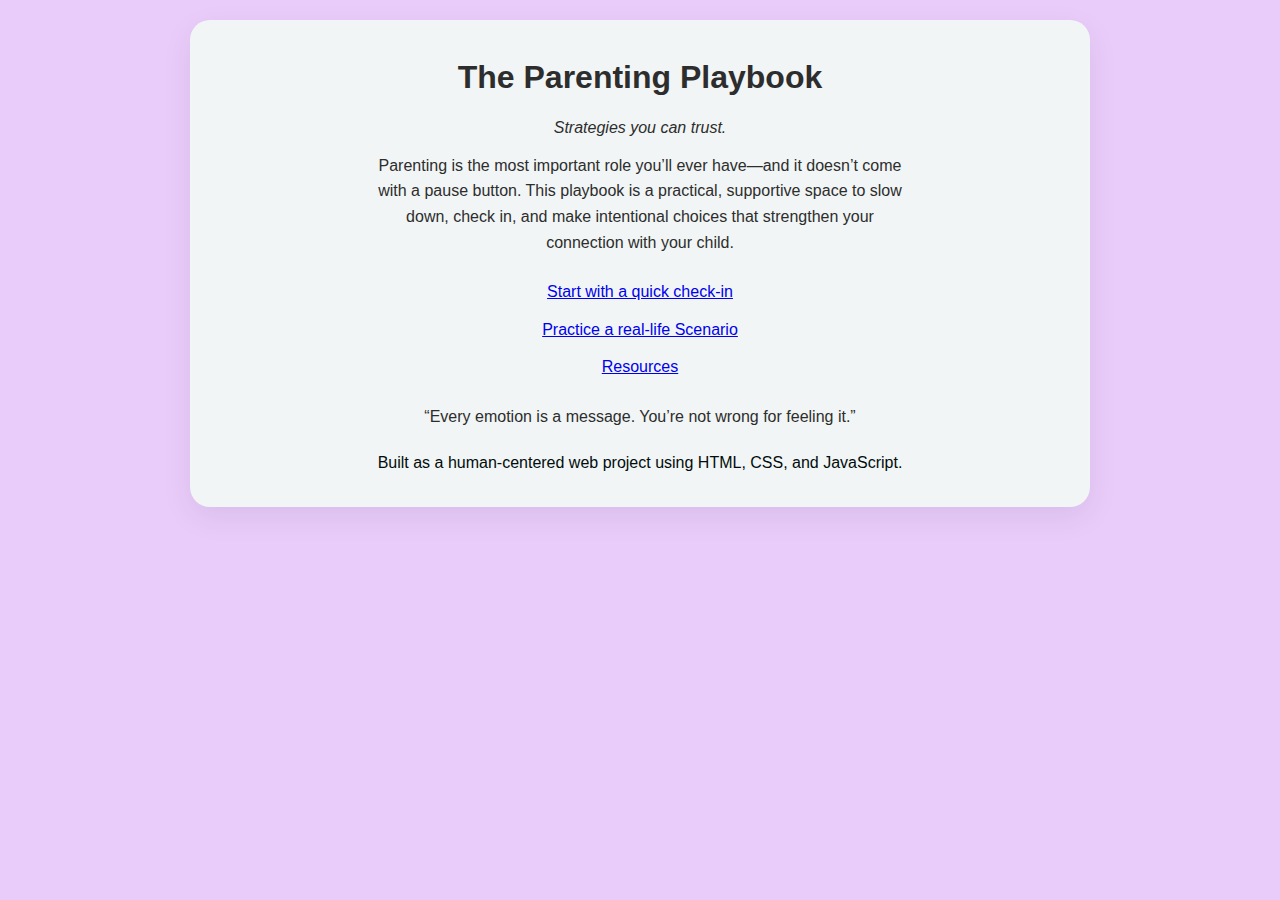
<file: index.html>
<!DOCTYPE html>
<html lang="en">
<head>
  <meta charset="UTF-8" />
  <meta name="viewport" content="width=device-width, initial-scale=1.0"/>
  <title>The Parenting Playbook — Strategies You Can Trust</title>
  <link rel="stylesheet" href="style.css" />
</head>

<body>

  <div class="container">

  <main class="home" id="main">

    <section class="hero">
      <h1>The Parenting Playbook</h1>
      <p class="tagline"><em>Strategies you can trust.</em></p>
      <p>
        Parenting is the most important role you’ll ever have—and it doesn’t come with a pause button.
        This playbook is a practical, supportive space to slow down, check in, and make intentional choices
        that strengthen your connection with your child.
      </p>
      
     

      <div class="home-actions" role="navigation" aria-label="Start here">
        <a class="btn" href="checkin.html">Start with a quick check-in</a>
        <a class="btn" href="scenarios.html">Practice a real-life Scenario</a>
        <a class="btn" href="resources.html">Resources</a>
      </div>
      

       <blockquote class="hero-quote">
        “Every emotion is a message. You’re not wrong for feeling it.”
      </blockquote>

    </section>
  </main>

  <footer class="site-footer">
    <p>Built as a human-centered web project using HTML, CSS, and JavaScript.</p>
  </footer>

  </div>

  <script src="script.js"></script>

</body>
</html>
</file>
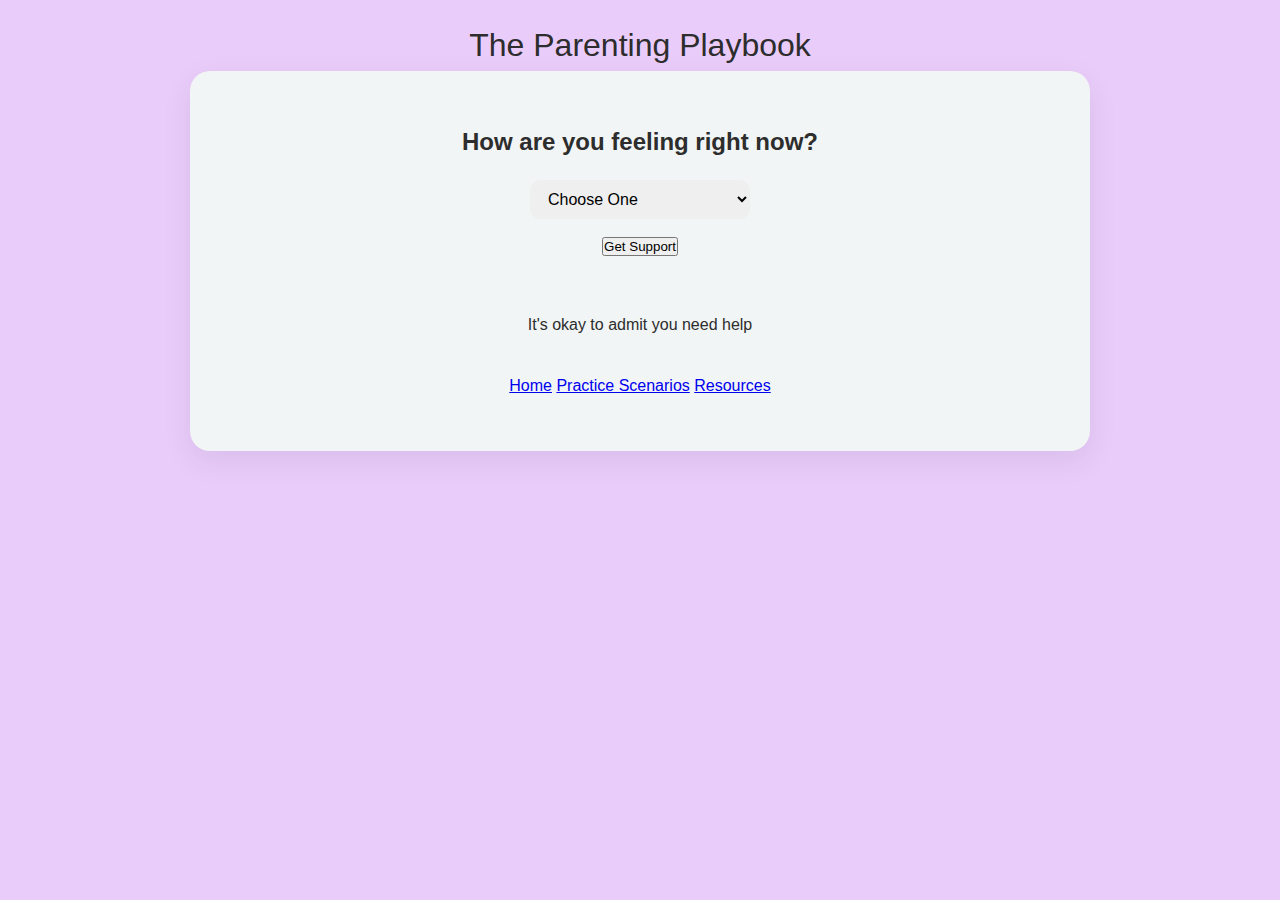
<file: checkin.html>
<!DOCTYPE html>
<html lang="en">
<head>
    <meta charset="UTF-8">
    <meta name="viewport" content="width=device-width, initial-scale=1.0">
    <title>The Parenting Playbook — Strategies You Can Trust</title>
  <link rel="stylesheet" href="style.css" />
</head>

<body>
    <header class="site-header">
        <a class="logo">The Parenting Playbook</a>
    </header>

    <div class="container">

    <main class="checkin">
        <h2>How are you feeling right now?</h2>

        <select id="moodSelect">
            <option value=>Choose One</option>
            <option value="overwhelmed">Overwhelmed</option>
            <option value="angry">Angry</option>
            <option value="sad">Sad</option>
            <option value="okay">Okay</option>
            <option value="hopeful">Hopeful</option>
        </select>

        <button id="getSupportBtn">Get Support</button>

        <div id="supportMessage">
            <p>It's okay to admit you need help</p>
        </div>
    
        <nav aria-label="Page">
            <a href="index.html">Home</a>
            <a href="scenarios.html">Practice Scenarios</a>
            <a href="resources.html">Resources</a>
        </nav>

    </main>
    </div>

    <script src="script.js"></script>

</body>
</html>
</file>
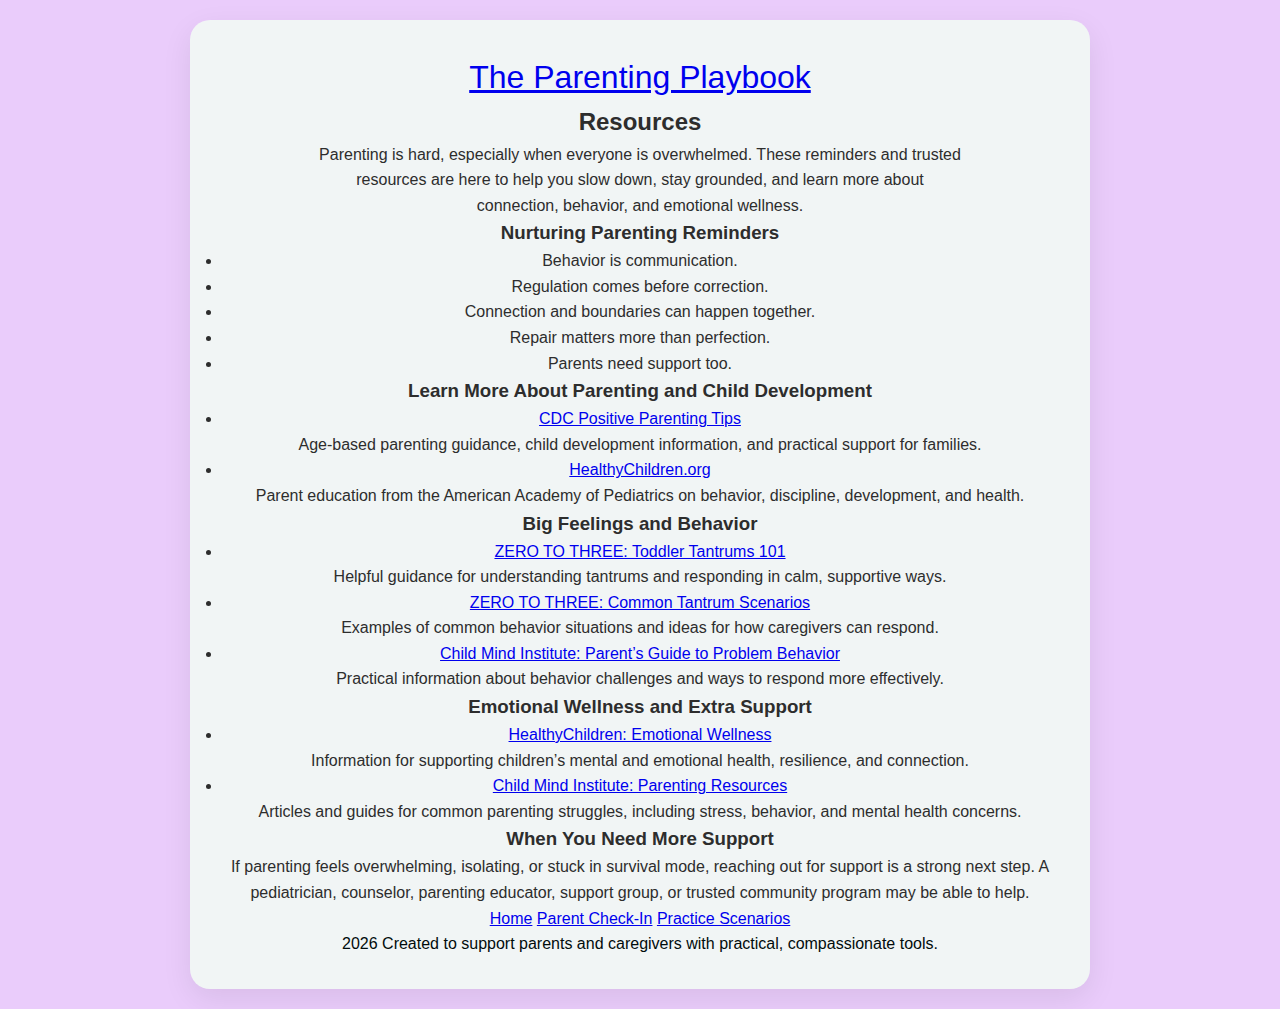
<file: resources.html>
<!DOCTYPE html>
<html lang="en">
<head>
  <meta charset="UTF-8">
  <meta name="viewport" content="width=device-width, initial-scale=1.0">
  <title>The Parenting Playbook - Resources</title>
  <link rel="stylesheet" href="style.css" />
</head>

<body>
  <div class="container">

    <header class="site-header">
      <a class="logo" href="index.html">The Parenting Playbook</a>
    </header>

    <main class="resources">
      <h2>Resources</h2>

      <p class="page-intro">
        Parenting is hard, especially when everyone is overwhelmed. These reminders and trusted resources
        are here to help you slow down, stay grounded, and learn more about connection, behavior, and
        emotional wellness.
      </p>

      <section class="resource-section">
        <h3>Nurturing Parenting Reminders</h3>
        <div class="card">
          <ul class="resource-list">
            <li>Behavior is communication.</li>
            <li>Regulation comes before correction.</li>
            <li>Connection and boundaries can happen together.</li>
            <li>Repair matters more than perfection.</li>
            <li>Parents need support too.</li>
          </ul>
        </div>
      </section>

      <section class="resource-section">
        <h3>Learn More About Parenting and Child Development</h3>
        <div class="card">
          <ul class="resource-list">
            <li>
              <a href="https://www.cdc.gov/child-development/positive-parenting-tips/index.html" target="_blank" rel="noopener noreferrer">
                CDC Positive Parenting Tips
              </a>
              <p>Age-based parenting guidance, child development information, and practical support for families.</p>
            </li>
            <li>
              <a href="https://www.healthychildren.org/" target="_blank" rel="noopener noreferrer">
                HealthyChildren.org
              </a>
              <p>Parent education from the American Academy of Pediatrics on behavior, discipline, development, and health.</p>
            </li>
          </ul>
        </div>
      </section>

      <section class="resource-section">
        <h3>Big Feelings and Behavior</h3>
        <div class="card">
          <ul class="resource-list">
            <li>
              <a href="https://www.zerotothree.org/resource/toddler-tantrums-101-why-they-happen-and-what-you-can-do/" target="_blank" rel="noopener noreferrer">
                ZERO TO THREE: Toddler Tantrums 101
              </a>
              <p>Helpful guidance for understanding tantrums and responding in calm, supportive ways.</p>
            </li>
            <li>
              <a href="https://www.zerotothree.org/resource/behavior-scenarios-how-to-respond/" target="_blank" rel="noopener noreferrer">
                ZERO TO THREE: Common Tantrum Scenarios
              </a>
              <p>Examples of common behavior situations and ideas for how caregivers can respond.</p>
            </li>
            <li>
              <a href="https://childmind.org/guide/parents-guide-to-problem-behavior/" target="_blank" rel="noopener noreferrer">
                Child Mind Institute: Parent’s Guide to Problem Behavior
              </a>
              <p>Practical information about behavior challenges and ways to respond more effectively.</p>
            </li>
          </ul>
        </div>
      </section>

      <section class="resource-section">
        <h3>Emotional Wellness and Extra Support</h3>
        <div class="card">
          <ul class="resource-list">
            <li>
              <a href="https://www.healthychildren.org/english/healthy-living/emotional-wellness/Pages/default.aspx" target="_blank" rel="noopener noreferrer">
                HealthyChildren: Emotional Wellness
              </a>
              <p>Information for supporting children’s mental and emotional health, resilience, and connection.</p>
            </li>
            <li>
              <a href="https://childmind.org/topics/parenting/" target="_blank" rel="noopener noreferrer">
                Child Mind Institute: Parenting Resources
              </a>
              <p>Articles and guides for common parenting struggles, including stress, behavior, and mental health concerns.</p>
            </li>
          </ul>
        </div>
      </section>

      <section class="resource-section">
        <h3>When You Need More Support</h3>
        <div class="card">
          <p>
            If parenting feels overwhelming, isolating, or stuck in survival mode, reaching out for support is a strong next step.
            A pediatrician, counselor, parenting educator, support group, or trusted community program may be able to help.
          </p>
        </div>
      </section>

      <nav class="page-nav" aria-label="Page">
        <a href="index.html">Home</a>
        <a href="checkin.html">Parent Check-In</a>
        <a href="scenarios.html">Practice Scenarios</a>
      </nav>
    </main>

   <footer class="site-footer">
    <p>2026 Created to support parents and caregivers with practical, compassionate tools.</p>
  </footer>
  </div>

  <script src="script.js"></script>
</body>
</html>
</file>
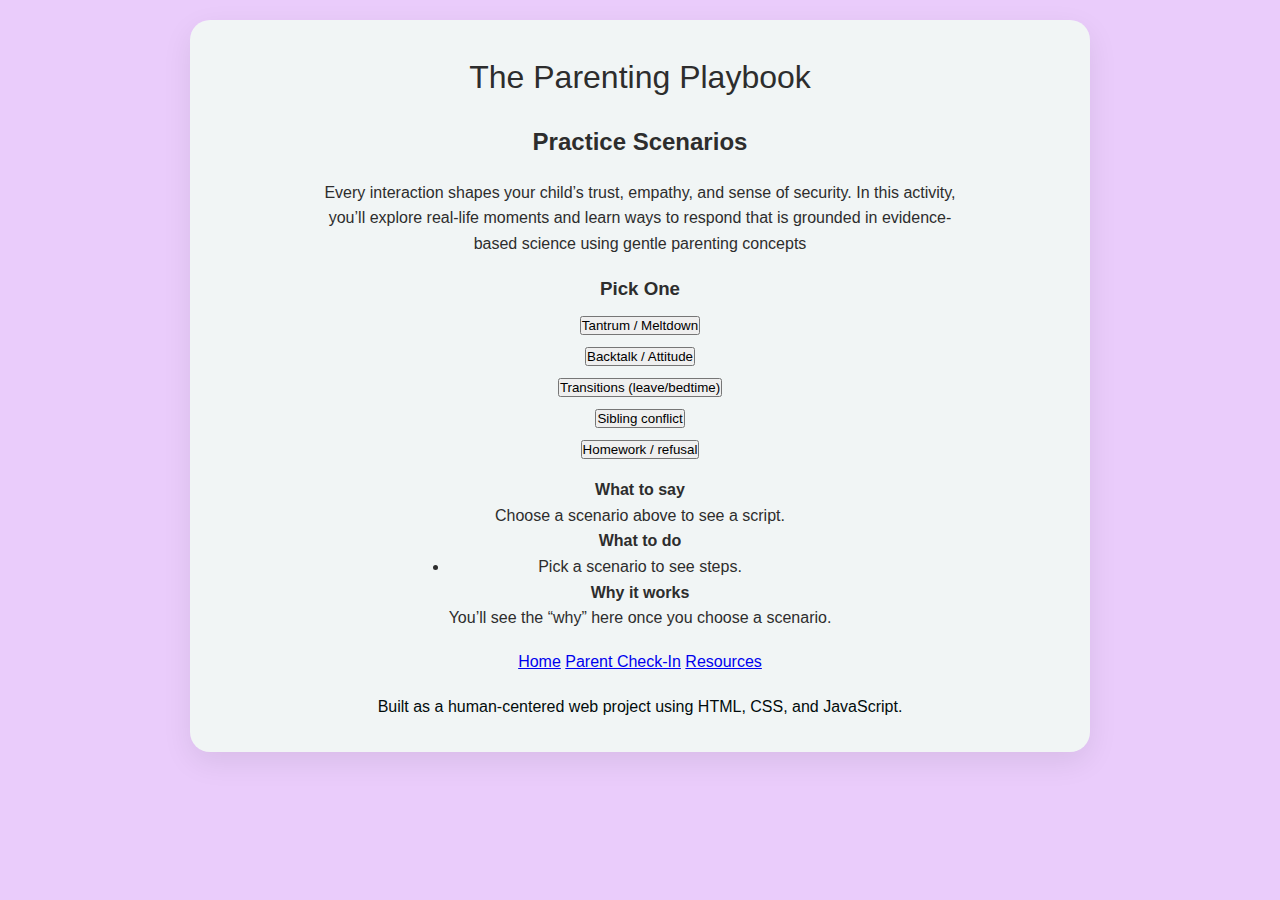
<file: scenarios.html>
<!DOCTYPE html>
<html lang="en">
<head>
  <meta charset="UTF-8">
  <meta name="viewport" content="width=device-width, initial-scale=1.0">
  <title>Practice Scenarios — The Parenting Playbook</title>
  <link rel="stylesheet" href="style.css" />
</head>

<body>
  <div class="container"> 
    
    <header class="site-header">
    <div class="logo">The Parenting Playbook</div>
    </header>

  <main class="scenarios">
    <h2>Practice Scenarios</h2>

    <p class="page-intro">
      Every interaction shapes your child’s trust, empathy, and sense of security. In this activity, you’ll explore
       real-life moments and learn ways to respond that is grounded in evidence-based science using gentle parenting concepts</p>

    <section class="scenario-picker" aria-label="Choose a scenario">
      <h3>Pick One</h3>

     <div class="scenario-buttons">
  <button class="btn" type="button" data-scenario="tantrum">Tantrum / Meltdown</button>
  <button class="btn" type="button" data-scenario="backtalk">Backtalk / Attitude</button>
  <button class="btn" type="button" data-scenario="transitions">Transitions (leave/bedtime)</button>
  <button class="btn" type="button" data-scenario="siblings">Sibling conflict</button>
  <button class="btn" type="button" data-scenario="homework">Homework / refusal</button>
</div>
    </section>

   <section class="scenario-output" aria-live="polite">
  <div class="card">
    <p><strong>What to say</strong></p>
    <p id="sayThis">Choose a scenario above to see a script.</p>
  </div>

  <div class="card">
    <p><strong>What to do</strong></p>
    <ul id="doThis">
      <li>Pick a scenario to see steps.</li>
    </ul>
  </div>

  <div class="card">
    <p><strong>Why it works</strong></p>
    <p id="whyThis">You’ll see the “why” here once you choose a scenario.</p>
  </div>
</section>

    <nav aria-label="Page">
      <a href="index.html">Home</a>
      <a href="checkin.html">Parent Check-In</a>
      <a href="resources.html">Resources</a>
    </nav>
  </main>
   <footer class="site-footer">
    <p>Built as a human-centered web project using HTML, CSS, and JavaScript.</p>
  </footer>
  </div>
  <script src="script.js"></script>
</body>
</html>
</file>
<file: style.css>
* {
    box-sizing: border-box;
    margin: 0;
    padding: 0;
}

body {
    font-family: sans-serif;
    background: rgb(234, 204, 251);
    color: #2d2d2d;
    line-height: 1.6;
    padding: 20px;
}

.container {
    max-width: 900px;
    margin: 0 auto;
    padding: 32px;
    background: rgb(241, 245, 245);
    border-radius: 20px;
    box-shadow: 0 10px 30px rgba(0, 0, 0, 0.08);
    text-align: center;
}

.hero {
    text-align: center;
}

.hero p {
    text-align: center;
    max-width: 60ch;
    margin: 12px auto;
}

.hero-quote {
  margin: 20px auto;
  max-width: 60ch;
  text-align: center;
}

.home-actions {
  display: flex;
  flex-direction: column;
  gap: 12px;
  align-items: center;
  margin: 24px 0;
}

.site-footer {
    color: rgb(1, 12, 12);
}

.checkin {
  display: flex;
  flex-direction: column;
  align-items: center;
  gap: 18px;
  padding: 20px 0;
}

select {
  padding: 10px 14px;
  border-radius: 10px;
  border: 1px solid var(--soft-purple);
  font-size: 1rem;
  min-width: 220px;
}
select:focus {
  outline: none;
  border-color: var(--deep-teal);
}

.back-link {
  margin-top: 20px;
}

.site-header {
    text-align: center;
    font-size: 2rem;
    font-family: sans-serif;
}

#supportMessage {
    margin-top: 20px;
    padding: 18px;
    border-radius: 14px;
    max-width: 600px;
}

.scenarios {
    display: flex;
    flex-direction: column;
    align-items: center;
    gap: 18px;
    padding: 20px 0;
}

.page-intro {
    max-width: 650px;
    margin: 0 auto;
}

.scenario-buttons {
  display: flex;
  flex-direction: column;
  gap: 12px;
  align-items: center;
  margin-top: 12px;
}

#scenarioTips {
  list-style: none;
  padding-left: 0;
    margin-bottom: 0.75rem;
}
</file>
